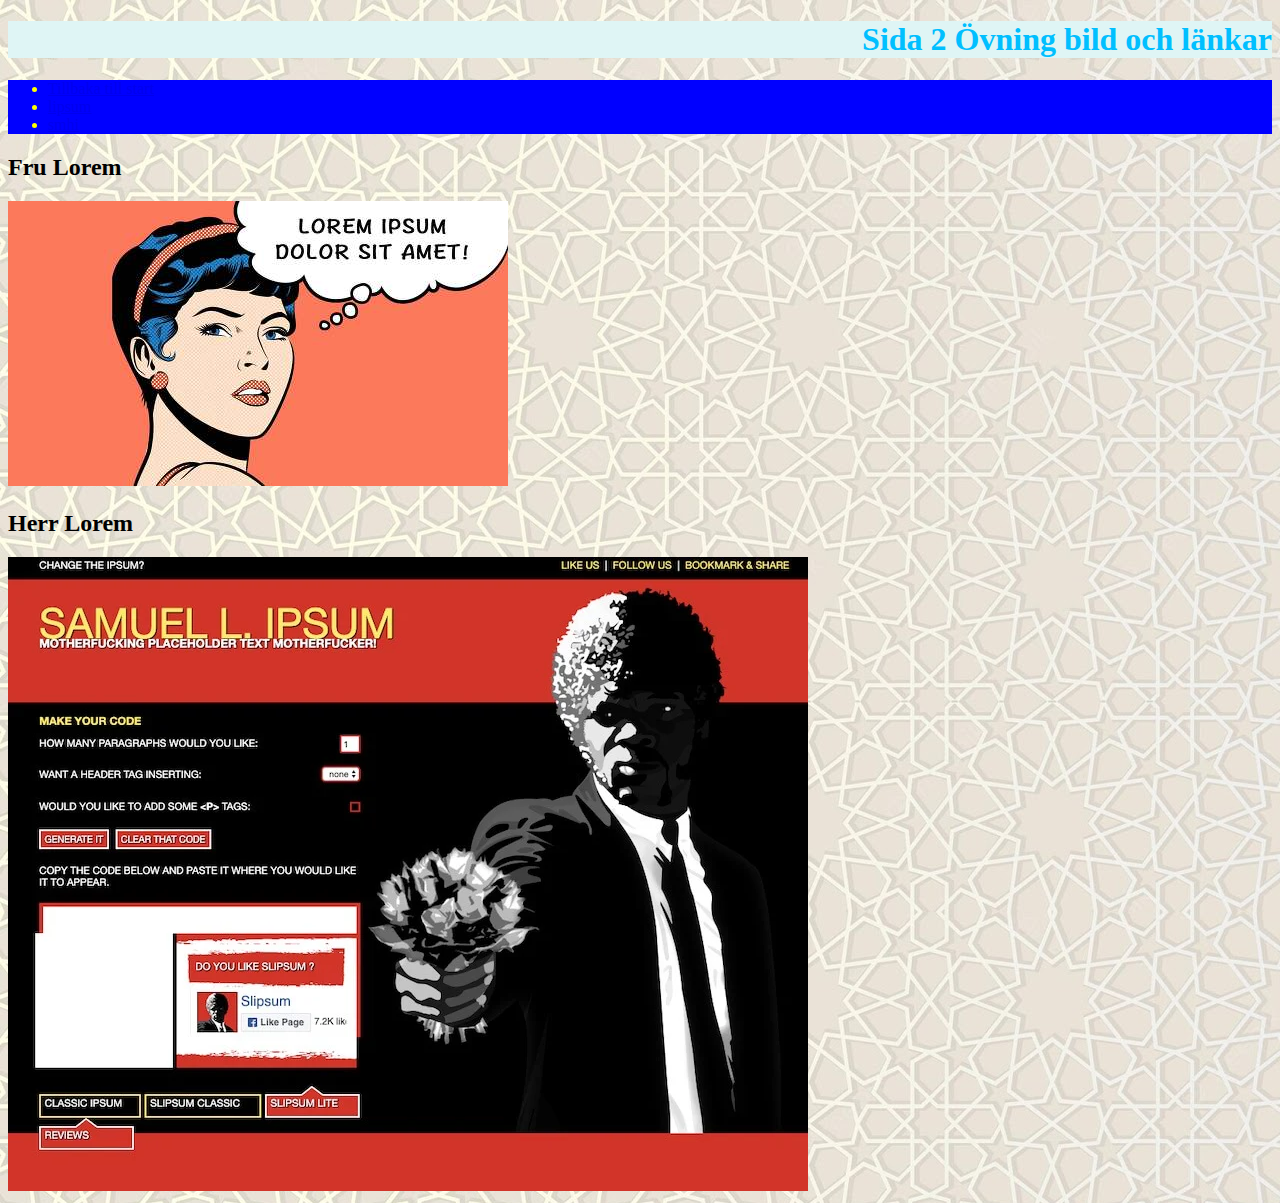
<file: index.html>
<!DOCTYPE html>
<html lang="en">
<head>
    <meta charset="UTF-8">
    <meta http-equiv="X-UA-Compatible" content="IE=edge">
    <meta name="viewport" content="width=device-width, initial-scale=1.0">
    <title>Övning bild och länkar</title>
    <link rel="stylesheet" href="style.css">
</head>

<body>
    <h1>Sida 2 Övning bild och länkar</h1>
    <ul>
        <li> <a href="./index.html" >Tillbaka till start</a> </li>
        <li> <a href="./https://lipsum.com/">lipsum</a>  </li>
        <li> <a href="https://smhi.se" > smhi                            </a> </li>
       </ul>
       <link rel="stylesheet" href="style.css">
       <h2>Fru Lorem</h2>
       <img src="./img/lorem.jpg" alt="lorem">
       <h2>Herr Lorem</h2>
       <img src="./img/Samuel-L.jpg" alt="herr lorem">
</body>
</html>
</file>
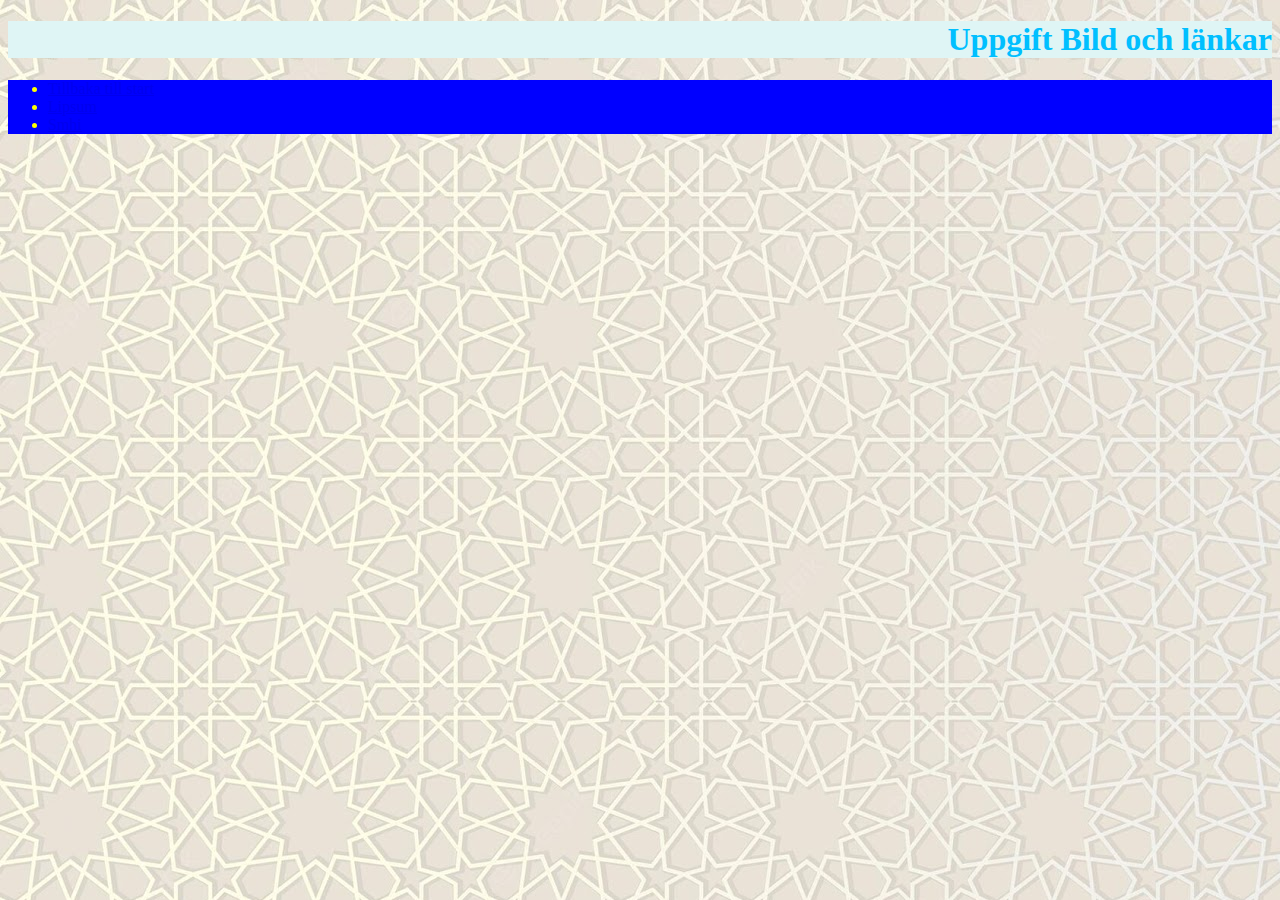
<file: about.html>
<!DOCTYPE html>
<html lang="en">
<head>
    <meta charset="UTF-8">
    <meta http-equiv="X-UA-Compatible" content="IE=edge">
    <meta name="viewport" content="width=device-width, initial-scale=1.0">
    <title>Document</title>
    <link rel="stylesheet" href="style.css">
</head>
<body>
<h1>Uppgift Bild och länkar</h1>
<ul>
     <li> <a href="./index.html">Tillbaka till start</a> </li>
     <li> <a href="https://lipsum.com/">Lipsum</a> </li>
     <li> <a href="https://smhi.se">Smhi</a> </li>
 <h2 img src="" alt="En tjej som pratar lorem"></h2>
</ul>
</body>
</html>
</file>
<file: style.css>
body {
    background-image: url(./img/moorish-pattern_644416-582.jpg);
    background-color: #cccccc;
    
   }
   h1{
    text-align: right;
    color:deepskyblue

   }
   h1{
background-color:#dff5f5;

   }
   ul{
    color:yellow

   }
   ul{ 
background-color: blue;
}
   li{
    color:yellow
   }
</file>
